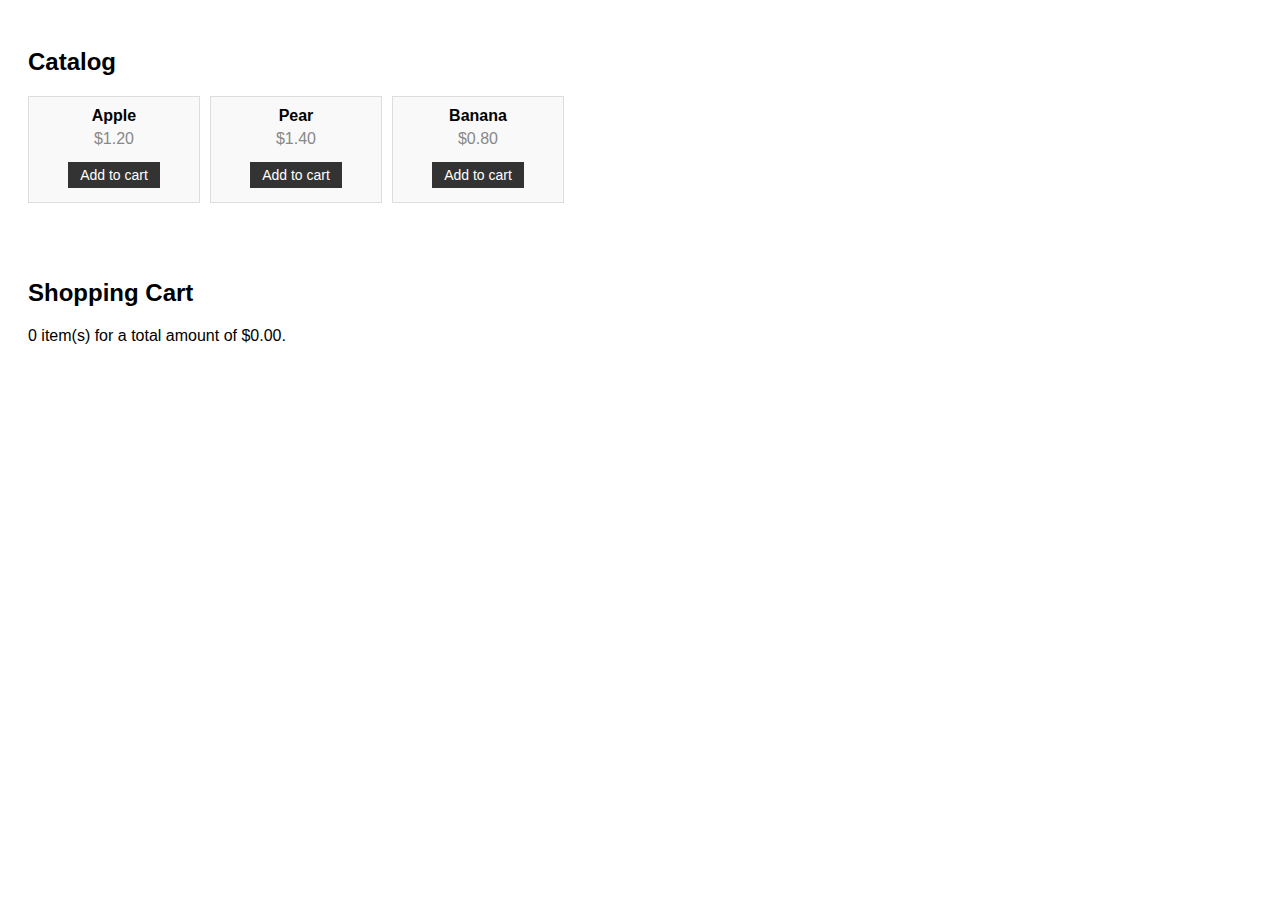
<file: index.html>
<html lang="en">
<head>
    <meta charset="UTF-8">
    <title>Static cart demo</title>
    <link rel="stylesheet" type="text/css" href="style.css">
</head>
<body>
    <div class="catalog"></div>
    <div class="cart"></div>
    <script type="module" src="index.js"></script>
</body>
</html>
</file>
<file: style.css>
body {
    font-family: Arial, sans-serif;
}

.catalog {
    padding: 20px;
}

.catalog .products {
    display: flex;
    flex-wrap: wrap;
    gap: 10px;
    padding-left:0px;
}

.product {
    border: 1px solid #ddd;
    padding: 10px;
    width: 150px;
    text-align: center;
    background-color: #f9f9f9;
    list-style-type: none;
}

.product .designation {
    font-weight: bold;
    margin-bottom: 5px;
}

.product .price {
    color: #888;
    margin-bottom: 10px;
}

.catalog .button {
    display: inline-block;
    border: none;
    padding: 5px 12px;
    margin: 4px 2px;
    background-color: #333;
    color: white;
    font-size: 14px;
    text-align: center;
    text-decoration: none;
    cursor: pointer;
}

.cart {
    background: #fff;
    padding: 20px;
}

.cart {

    & .cart-lines {
        display: grid;
        grid-template-columns: 60px 1fr 100px 100px;
        grid-template-rows: auto;
        column-gap: 20px;
        row-gap: 10px;
    }

    & .cart-summary {
        grid-column: span 4;
    }

    & .quantity {
        font-weight: bold;
        text-align: end;
    }

    & .price {
        font-style: italic;
        text-align: end;
    }

    & .total-amount {
        font-weight: bold;
        text-align: end;
    }

    & hr {
        margin: 15px 0;
        border: none;
        border-top: 1px solid #ddd;
        grid-column: span 4;
    }
}
</file>
